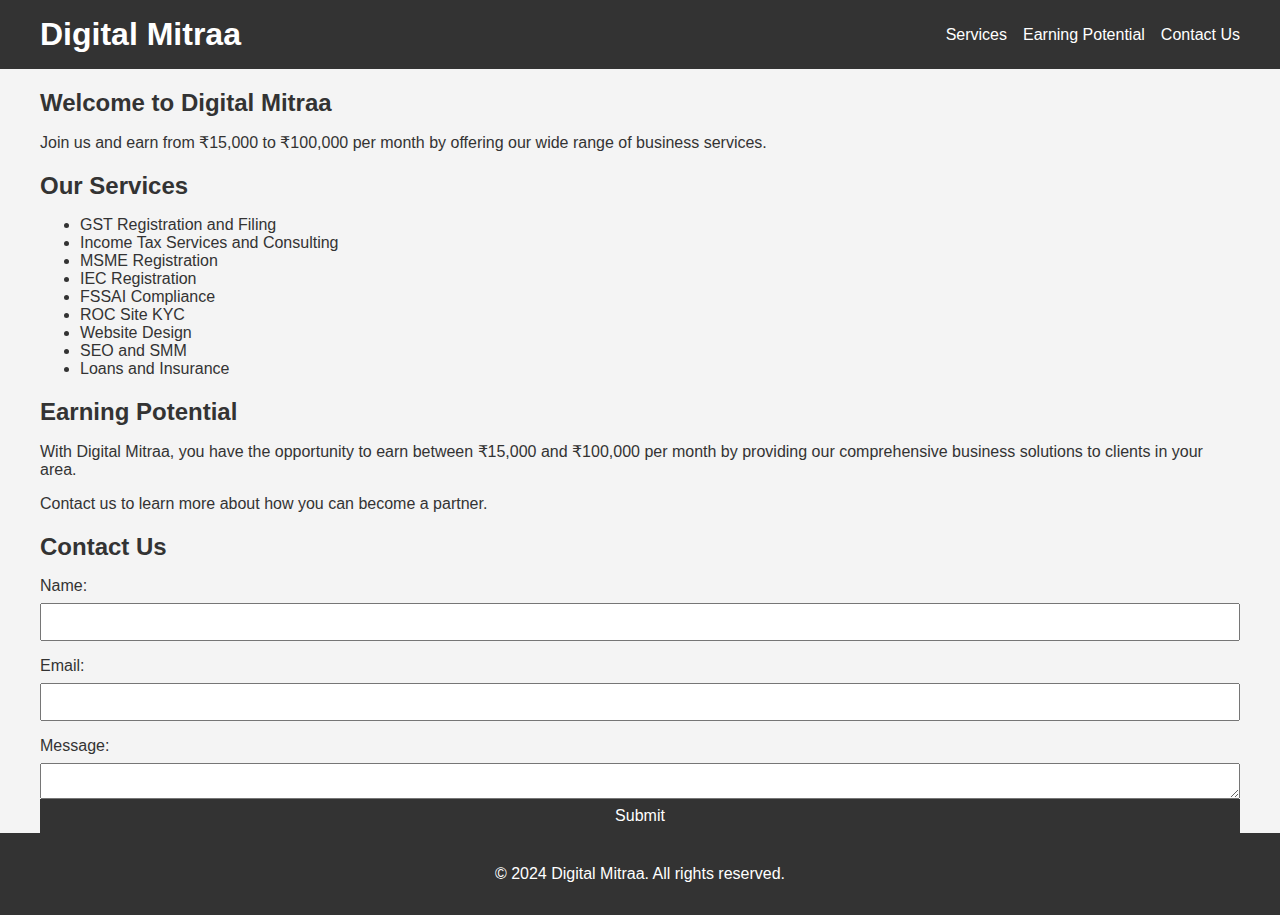
<file: index.html>
<!DOCTYPE html>
<html lang="en">
<head>
    <meta charset="UTF-8">
    <meta name="viewport" content="width=device-width, initial-scale=1.0">
    <title>Digital Mitraa - Your Business Partner</title>
    <link rel="stylesheet" href="styles.css">
</head>
<body>
    <header>
        <div class="container">
            <h1>Digital Mitraa</h1>
            <nav>
                <ul>
                    <li><a href="#services">Services</a></li>
                    <li><a href="#earn">Earning Potential</a></li>
                    <li><a href="#contact">Contact Us</a></li>
                </ul>
            </nav>
        </div>
    </header>

    <section id="intro">
        <div class="container">
            <h2>Welcome to Digital Mitraa</h2>
            <p>Join us and earn from ₹15,000 to ₹100,000 per month by offering our wide range of business services.</p>
        </div>
    </section>

    <section id="services">
        <div class="container">
            <h2>Our Services</h2>
            <ul>
                <li>GST Registration and Filing</li>
                <li>Income Tax Services and Consulting</li>
                <li>MSME Registration</li>
                <li>IEC Registration</li>
                <li>FSSAI Compliance</li>
                <li>ROC Site KYC</li>
                <li>Website Design</li>
                <li>SEO and SMM</li>
                <li>Loans and Insurance</li>
            </ul>
        </div>
    </section>

    <section id="earn">
        <div class="container">
            <h2>Earning Potential</h2>
            <p>With Digital Mitraa, you have the opportunity to earn between ₹15,000 and ₹100,000 per month by providing our comprehensive business solutions to clients in your area.</p>
            <p>Contact us to learn more about how you can become a partner.</p>
        </div>
    </section>

    <section id="contact">
        <div class="container">
            <h2>Contact Us</h2>
            <form>
                <label for="name">Name:</label>
                <input type="text" id="name" name="name" required>
                
                <label for="email">Email:</label>
                <input type="email" id="email" name="email" required>
                
                <label for="message">Message:</label>
                <textarea id="message" name="message" required></textarea>
                
                <button type="submit">Submit</button>
            </form>
        </div>
    </section>

    <footer>
        <div class="container">
            <p>&copy; 2024 Digital Mitraa. All rights reserved.</p>
        </div>
    </footer>

    <script src="scripts.js"></script>
</body>
</html>
</file>
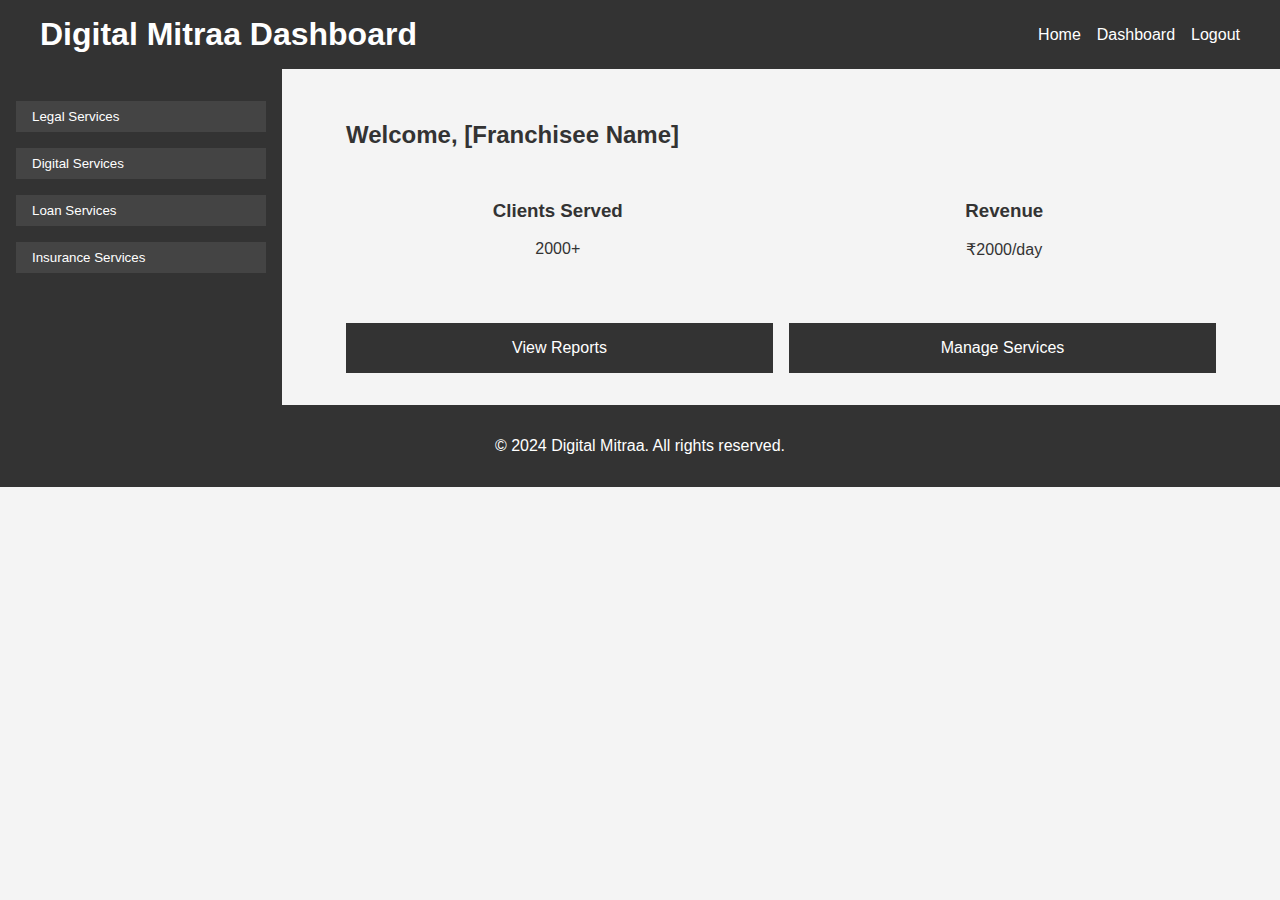
<file: Dashboard.html>
<!DOCTYPE html>
<html lang="en">
<head>
    <meta charset="UTF-8">
    <meta name="viewport" content="width=device-width, initial-scale=1.0">
    <title>Dashboard - Digital Mitraa</title>
    <link rel="stylesheet" href="styles.css">
</head>
<body>
    <header>
        <div class="container">
            <h1>Digital Mitraa Dashboard</h1>
            <nav>
                <ul>
                    <li><a href="index.html">Home</a></li>
                    <li><a href="dashboard.html">Dashboard</a></li>
                    <li><a href="#" id="logout">Logout</a></li>
                </ul>
            </nav>
        </div>
    </header>

    <div class="dashboard-container">
        <aside class="sidebar">
            <ul>
                <li><button onclick="showSection('legalServices')">Legal Services</button></li>
                <li><button onclick="showSection('digitalServices')">Digital Services</button></li>
                <li><button onclick="showSection('loanServices')">Loan Services</button></li>
                <li><button onclick="showSection('insuranceServices')">Insurance Services</button></li>
            </ul>
        </aside>

        <section id="dashboard" class="main-content">
            <div class="container">
                <h2>Welcome, [Franchisee Name]</h2>
                <div class="stats">
                    <div class="stat-item">
                        <h3>Clients Served</h3>
                        <p>2000+</p>
                    </div>
                    <div class="stat-item">
                        <h3>Revenue</h3>
                        <p>₹2000/day</p>
                    </div>
                </div>
                <div class="actions">
                    <button onclick="viewReports()">View Reports</button>
                    <button onclick="manageServices()">Manage Services</button>
                </div>
                <div id="legalServices" class="service-section">
                    <h3>Legal Services</h3>
                    <p>Details about legal services offered...</p>
                </div>
                <div id="digitalServices" class="service-section">
                    <h3>Digital Services</h3>
                    <p>Details about digital services offered...</p>
                </div>
                <div id="loanServices" class="service-section">
                    <h3>Loan Services</h3>
                    <p>Details about loan services offered...</p>
                </div>
                <div id="insuranceServices" class="service-section">
                    <h3>Insurance Services</h3>
                    <p>Details about insurance services offered...</p>
                </div>
            </div>
        </section>
    </div>

    <footer>
        <div class="container">
            <p>&copy; 2024 Digital Mitraa. All rights reserved.</p>
        </div>
    </footer>

    <script src="scripts.js"></script>
</body>
</html>
</file>
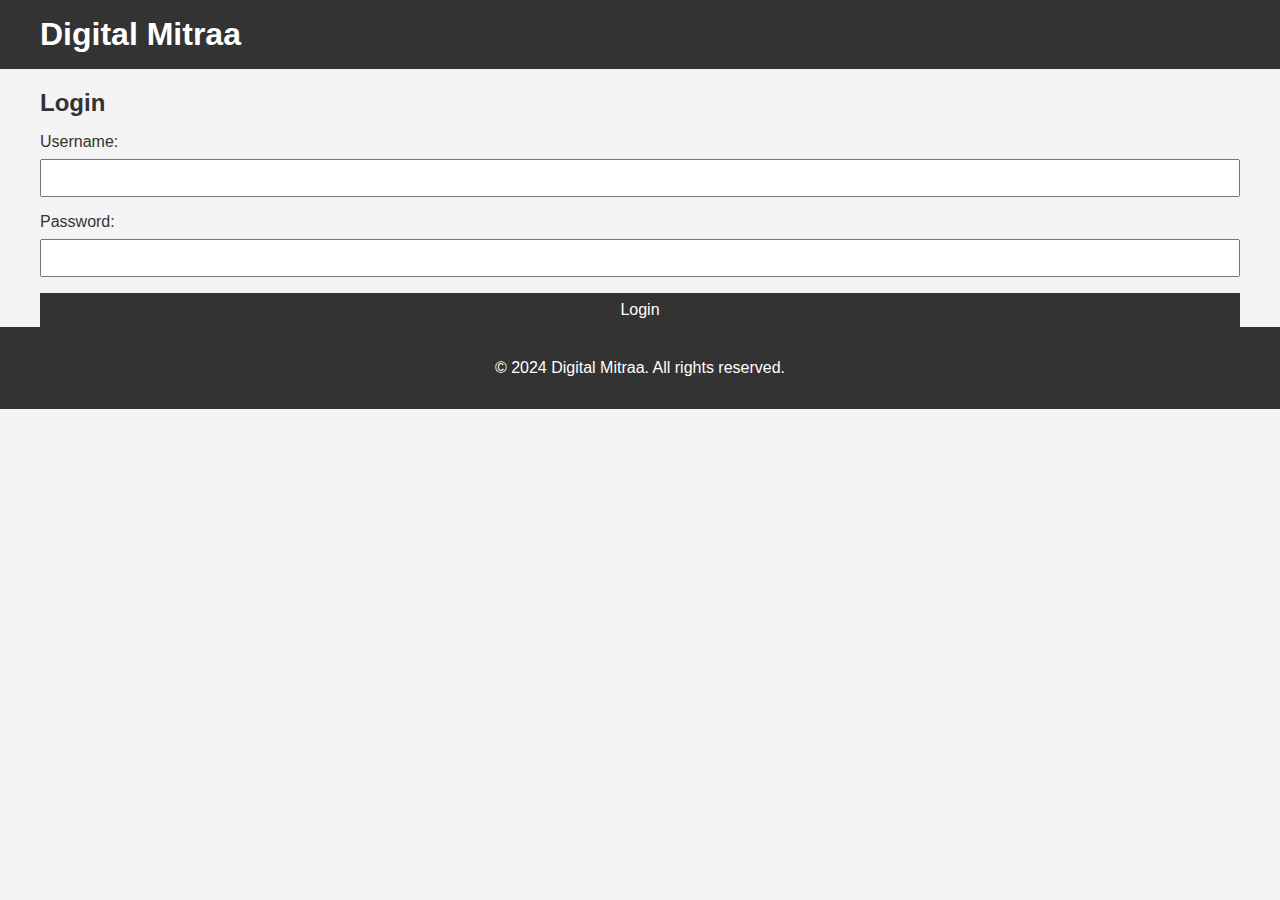
<file: login.html>
<!DOCTYPE html>
<html lang="en">
<head>
    <meta charset="UTF-8">
    <meta name="viewport" content="width=device-width, initial-scale=1.0">
    <title>Login - Digital Mitraa</title>
    <link rel="stylesheet" href="styles.css">
</head>
<body>
    <header>
        <div class="container">
            <h1>Digital Mitraa</h1>
        </div>
    </header>

    <section id="login">
        <div class="container">
            <h2>Login</h2>
            <form id="loginForm">
                <label for="username">Username:</label>
                <input type="text" id="username" name="username" required>

                <label for="password">Password:</label>
                <input type="password" id="password" name="password" required>

                <button type="submit">Login</button>
            </form>
        </div>
    </section>

    <footer>
        <div class="container">
            <p>&copy; 2024 Digital Mitraa. All rights reserved.</p>
        </div>
    </footer>

    <script src="scripts.js"></script>
</body>
</html>
</file>
<file: styles.css>
body {
    font-family: Arial, sans-serif;
    margin: 0;
    padding: 0;
    background-color: #f4f4f4;
    color: #333;
}

header {
    background: #333;
    color: #fff;
    padding: 1rem 0;
}

header .container {
    display: flex;
    justify-content: space-between;
    align-items: center;
    padding: 0 2rem;
}

header h1 {
    margin: 0;
}

header nav ul {
    list-style: none;
    margin: 0;
    padding: 0;
    display: flex;
}

header nav ul li {
    margin-left: 1rem;
}

header nav ul li a {
    color: #fff;
    text-decoration: none;
}

.dashboard-container {
    display: flex;
}

.sidebar {
    width: 250px;
    background: #333;
    color: #fff;
    padding: 1rem;
}

.sidebar ul {
    list-style: none;
    padding: 0;
}

.sidebar ul li {
    margin: 1rem 0;
}

.sidebar ul li button {
    background: #444;
    color: #fff;
    border: none;
    padding: 0.5rem 1rem;
    width: 100%;
    text-align: left;
    cursor: pointer;
}

.sidebar ul li button:hover {
    background: #555;
}

.main-content {
    flex: 1;
    padding: 2rem;
}

.container {
    max-width: 1200px;
    margin: 0 auto;
    padding: 0 2rem;
}

h2 {
    margin-bottom: 1rem;
}

form {
    display: flex;
    flex-direction: column;
}

form label {
    margin-bottom: 0.5rem;
}

form input {
    margin-bottom: 1rem;
    padding: 0.5rem;
    font-size: 1rem;
}

form button {
    padding: 0.5rem;
    font-size: 1rem;
    background-color: #333;
    color: #fff;
    border: none;
    cursor: pointer;
}

.stats {
    display: flex;
    justify-content: space-between;
    margin-bottom: 2rem;
}

.stat-item {
    background: #f4f4f4;
    padding: 1rem;
    border-radius: 8px;
    text-align: center;
    width: 45%;
}

.actions {
    display: flex;
    justify-content: space-between;
}

.actions button {
    padding: 1rem;
    font-size: 1rem;
    background-color: #333;
    color: #fff;
    border: none;
    cursor: pointer;
    flex: 1;
    margin-right: 1rem;
}

.actions button:last-child {
    margin-right: 0;
}

.service-section {
    display: none;
}

.service-section.active {
    display: block;
}

footer {
    background: #333;
    color: #fff;
    text-align: center;
    padding: 1rem 0;
}
</file>
